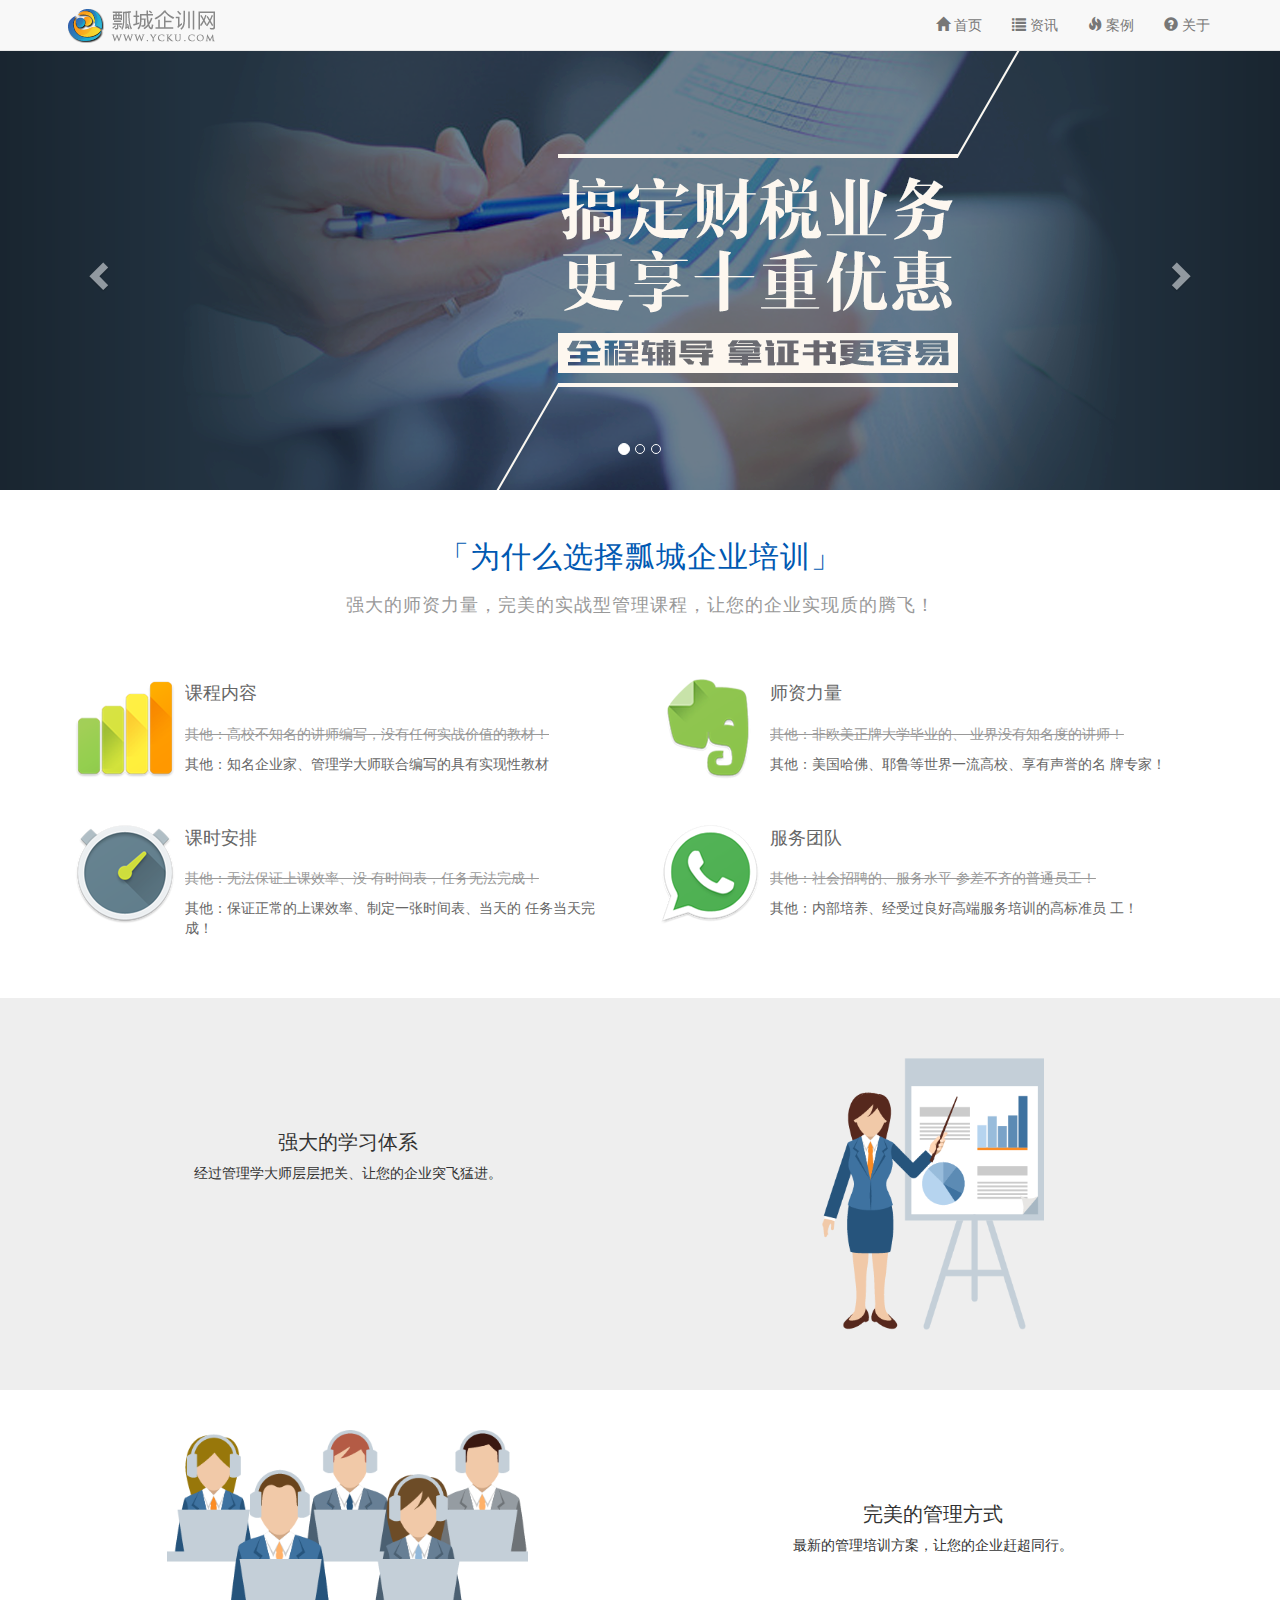
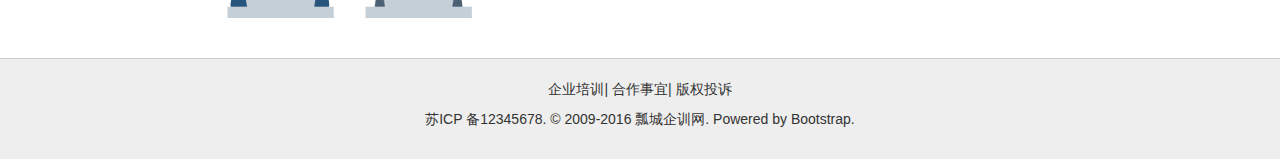
<file: index.html>
<!DOCTYPE html>
<html lang="en">

<head>
    <meta charset="UTF-8">
    <meta name="viewport" content="width=device-width, initial-scale=1.0">
    <meta http-equiv="X-UA-Compatible" content="ie=edge">
    <title>首页</title>
    <link rel="stylesheet" href="./css/bootstrap.css">
    <link rel="stylesheet" href="./css/main.css">
</head>

<body>
    <!-- 导航条 -->
    <nav class="navbar navbar-default navbar-fixed-top">
        <div class="container">
            <div class="navbar-header">
                <a href="#" class="navbar-brand logo"><img src="./images/logo.png" alt=""></a>
                <button type="button" class="navbar-toggle" data-toggle="collapse" data-target="#navbar-collapse">
                    <span class="icon-bar"></span>
                    <span class="icon-bar"></span>
                    <span class="icon-bar"></span>
                </button>
            </div>
            <div class="collapse navbar-collapse" id="navbar-collapse">
                <ul class="nav navbar-nav navbar-right" style="margin-top:0;">
                    <li>
                        <a href="#"><span class="glyphicon glyphicon-home"></span> 首页</a>
                    </li>
                    <li>
                        <a href="information.html"><span class="glyphicon glyphicon-list"></span> 资讯</a>
                    </li>
                    <li>
                        <a href="case.html"><span class="glyphicon glyphicon-fire"></span> 案例</a>
                    </li>
                    <li>
                        <a href="about.html"><span class="glyphicon glyphicon-question-sign"></span> 关于</a>
                    </li>
                </ul>
            </div>
        </div>
    </nav>
    <!-- 轮播图 -->
    <div id="myCarousel" class="carousel slide">
        <ol class="carousel-indicators">
            <li data-target="#myCarousel" data-slide-to="0" class="active"></li>
            <li data-target="#myCarousel" data-slide-to="1"></li>
            <li data-target="#myCarousel" data-slide-to="2"></li>

        </ol>
        <div class="carousel-inner">
            <div class="item active" style="background:#223240;">
                <a href="#"><img src="./images/slide1.png" alt="1"></a>
            </div>
            <div class="item" style="background:#F5E4DC;">
                <a href="#"><img src="./images/slide2.png" alt="2"></a>
            </div>
            <div class="item" style="background:#DE2A2D;">
                <a href="#"><img src="./images/slide3.png" alt="3"></a>
            </div>

        </div>
        <a href="#myCarousel" data-slide="prev" class="carousel-control left">
            <span class="glyphicon glyphicon-chevron-left"></span>
        </a>
        <a href="#myCarousel" data-slide="next" class="carousel-control right">
            <span class="glyphicon glyphicon-chevron-right"></span>
        </a>
    </div>
    <!-- 内容上 -->
    <div class="tab1">
        <div class="container">
            <h2 class="tab-h2">「为什么选择瓢城企业培训」</h2>
            <p class="tab-p">强大的师资力量，完美的实战型管理课程，让您的企业实现质的腾飞！</p>
            <div class="row">
                <div class="col-md-6 col">
                    <div class="media">
                        <div class="media-left">
                            <a href="#">
                                <img src="./images/tab1-1.png" alt="" class="media-object">
                            </a>
                        </div>
                        <div class="media-body">
                            <h4 class="media-heading">课程内容</h4>
                            <p class="text-muted">其他：高校不知名的讲师编写，没有任何实战价值的教材！</p>
                            <p>其他：知名企业家、管理学大师联合编写的具有实现性教材</p>
                        </div>
                    </div>
                </div>
                <div class="col-md-6 col">
                    <div class="media">
                        <div class="media-left media-top">
                            <a href="#">
                                <img class="media-object" src="./images/tab1-2.png" alt="...">
                            </a>
                        </div>
                        <div class="media-body">
                            <h4 class="media-heading">师资力量</h4>
                            <p class="text-muted">其他：非欧美正牌大学毕业的、
                                业界没有知名度的讲师！</p>
                            <p>其他：美国哈佛、耶鲁等世界一流高校、享有声誉的名
                                牌专家！</p>
                        </div>
                    </div>
                </div>
                <div class="col-md-6 col">
                    <div class="media">
                        <div class="media-left media-top">
                            <a href="#">
                                <img class="media-object" src="./images/tab1-3.png" alt="...">
                            </a>
                        </div>
                        <div class="media-body">
                            <h4 class="media-heading">课时安排</h4>
                            <p class="text-muted">其他：无法保证上课效率、没
                                有时间表，任务无法完成！</p>
                            <p>其他：保证正常的上课效率、制定一张时间表、当天的
                                任务当天完成！</p>
                        </div>
                    </div>
                </div>
                <div class="col-md-6 col">
                    <div class="media">
                        <div class="media-left media-top">
                            <a href="#">
                                <img class="media-object" src="./images/tab1-4.png" alt="...">
                            </a>
                        </div>
                        <div class="media-body">
                            <h4 class="media-heading">服务团队</h4>
                            <p class="text-muted">其他：社会招聘的、服务水平
                                参差不齐的普通员工！</p>
                            <p>其他：内部培养、经受过良好高端服务培训的高标准员
                                工！</p>
                        </div>
                    </div>
                </div>
            </div>
        </div>

    </div>
    <!-- 内容下 -->
    <div class="tab2">
        <div class="container">
            <div class="row">
                <div class=" col-md-6 col-sm-6 tab2-img">
                    <img src="./images/tab2.png" class="auto img-responsive center-block" alt="">
                </div>
                <div class="text col-md-6 col-sm-6 tab2-text">
                    <h3>强大的学习体系</h3>
                    <p>经过管理学大师层层把关、让您的企业突飞猛进。</p>
                </div>
            </div>
        </div>
    </div>
    <div class="tab3">
        <div class="container">
            <div class="row">
                <div class="col-md-6 col-sm-6">
                    <img src="./images/tab3.png" class="auto img-responsive center-block" alt="">
                </div>
                <div class="text col-md-6 col-sm-6">
                    <h3>完美的管理方式</h3>
                    <p>最新的管理培训方案，让您的企业赶超同行。</p>
                </div>

            </div>
        </div>
    </div>
    <footer id="footer">
        <div class="container">
            <p>企业培训| 合作事宜| 版权投诉</p>
            <p>苏ICP 备12345678. © 2009-2016 瓢城企训网. Powered by
                Bootstrap.</p>
        </div>
    </footer>



    <script src="./js/jquery.min.js"></script>
    <script src="./js/bootstrap.js"></script>
    <script>
        //自动播放
        $('#myCarousel').carousel({
            //设置自动播放/2 秒
            interval: 3000,
        });
        // //设置垂直居中
        // var $imgheight = $('.carousel-inner img').height() + 'px';
        // $('.carousel-control').css('line-height', $imgheight);
        // $(window).resize(function () {
        //     var $height = $(imgheight).eq(0).height() ||
        //         $(imgheight).eq(1).height() ||
        //         $(imgheight).eq(2).height();
        //     $('.carousel-control').css('line-height', $height + 'px');
        // });
        var imgheight = $('.auto').eq(0).height();
        var textheight = $('.text').eq(0).height();
        $(window).load(function () {
            $('.text').eq(0).css('margin-top', (imgheight - textheight) / 2 + 'px');
        });  
        //响应式改变窗口大小函数执行变化
        $(window).resize(function () {
            $('.text').eq(0).css('margin-top', (imgheight - textheight) / 2 + 'px');
        });
        var imgheight = $('.auto').eq(1).height();
        var textheight = $('.text').eq(1).height();
        $(window).load(function () {
            $('.text').eq(1).css('margin-top', (imgheight - textheight) / 2 + 'px');
        });
        
        $(window).resize(function () {
            $('.text').eq(1).css('margin-top', (imgheight - textheight) / 2 + 'px');
        });
    </script>
</body>

</html>
</file>
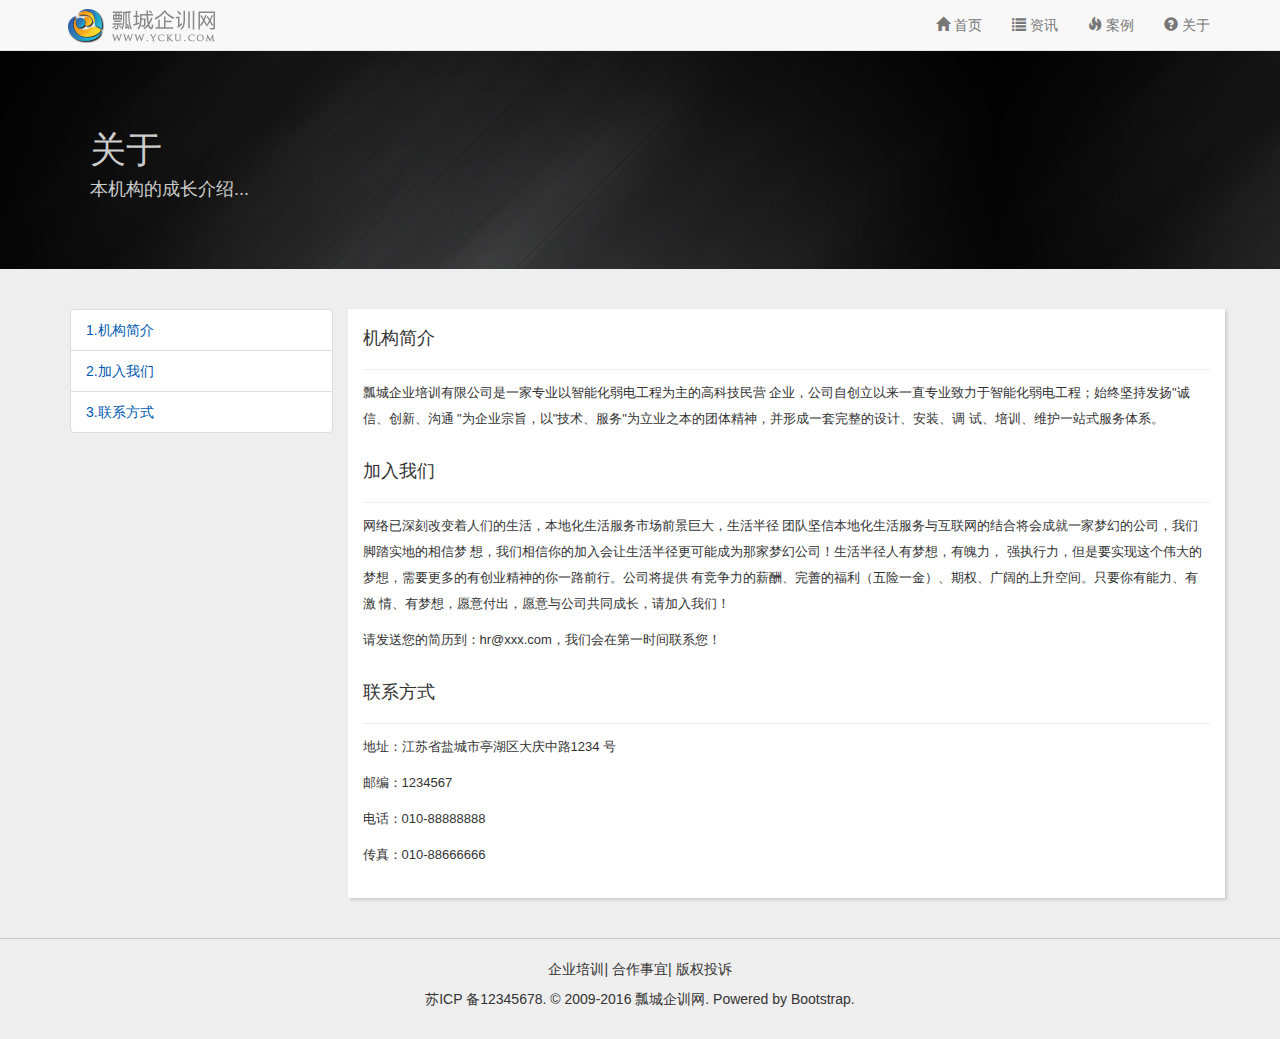
<file: about.html>
<!DOCTYPE html>
<html lang="en">

<head>
    <meta charset="UTF-8">
    <meta name="viewport" content="width=device-width, initial-scale=1.0">
    <meta http-equiv="X-UA-Compatible" content="ie=edge">
    <title>Document</title>
    <link rel="stylesheet" href="./css/bootstrap.css">
    <link rel="stylesheet" href="./css/main.css">
</head>

<body>
    <!-- 导航条 -->
    <nav class="navbar navbar-default navbar-fixed-top">
        <div class="container">
            <div class="navbar-header">
                <a href="#" class="navbar-brand logo"><img src="./images/logo.png" alt=""></a>
                <button type="button" class="navbar-toggle" data-toggle="collapse" data-target="#navbar-collapse">
                    <span class="icon-bar"></span>
                    <span class="icon-bar"></span>
                    <span class="icon-bar"></span>
                </button>
            </div>
            <div class="collapse navbar-collapse" id="navbar-collapse">
                <ul class="nav navbar-nav navbar-right" style="margin-top:0;">
                    <li>
                        <a href="index.html"><span class="glyphicon glyphicon-home"></span> 首页</a>
                    </li>
                    <li>
                        <a href="information.html"><span class="glyphicon glyphicon-list"></span> 资讯</a>
                    </li>
                    <li>
                        <a href="case.html"><span class="glyphicon glyphicon-fire"></span> 案例</a>
                    </li>
                    <li>
                        <a href="#"><span class="glyphicon glyphicon-question-sign"></span> 关于</a>
                    </li>
                </ul>
            </div>
        </div>
    </nav>
    <div class="jumbotron">
        <div class="container">
            <hgroup>
                <h1>关于</h1>
                <h4>本机构的成长介绍...</h4>
            </hgroup>
        </div>
    </div>
    <div id="about">
        <div class="container">
            <div class="row">
                <div class="col-lg-3">
                    <div class="list-group">
                        <a href="#1" class="list-group-item">1.机构简介</a>
                        <a href="#2" class="list-group-item">2.加入我们</a>
                        <a href="#3" class="list-group-item">3.联系方式</a>
                    </div>
                </div>
                <div class="col-lg-9 about">
                    <a name="1"></a>
                    <h3>机构简介</h3>
                    <p>瓢城企业培训有限公司是一家专业以智能化弱电工程为主的高科技民营
                        企业，公司自创立以来一直专业致力于智能化弱电工程；始终坚持发扬"诚信、创新、沟通
                        "为企业宗旨，以"技术、服务"为立业之本的团体精神，并形成一套完整的设计、安装、调
                        试、培训、维护一站式服务体系。</p>
                    <a name="2"></a>
                    <h3>加入我们</h3>
                    <p>网络已深刻改变着人们的生活，本地化生活服务市场前景巨大，生活半径
                        团队坚信本地化生活服务与互联网的结合将会成就一家梦幻的公司，我们脚踏实地的相信梦
                        想，我们相信你的加入会让生活半径更可能成为那家梦幻公司！生活半径人有梦想，有魄力，
                        强执行力，但是要实现这个伟大的梦想，需要更多的有创业精神的你一路前行。公司将提供
                        有竞争力的薪酬、完善的福利（五险一金）、期权、广阔的上升空间。只要你有能力、有激
                        情、有梦想，愿意付出，愿意与公司共同成长，请加入我们！</p>
                    <p>请发送您的简历到：hr@xxx.com，我们会在第一时间联系您！</p>
                    <a name="3"></a>
                    <h3>联系方式</h3>
                    <p>地址：江苏省盐城市亭湖区大庆中路1234 号</p>
                    <p>邮编：1234567</p>
                    <p>电话：010-88888888</p>
                    <p>传真：010-88666666</p>
                </div>
            </div>
        </div>
    </div>





    <footer id="footer">
        <div class="container">
            <p>企业培训| 合作事宜| 版权投诉</p>
            <p>苏ICP 备12345678. © 2009-2016 瓢城企训网. Powered by
                Bootstrap.</p>
        </div>
    </footer>



    <script src="./js/jquery.min.js"></script>
    <script src="./js/bootstrap.js"></script>
    <script>

    </script>
</body>

</html>
</file>
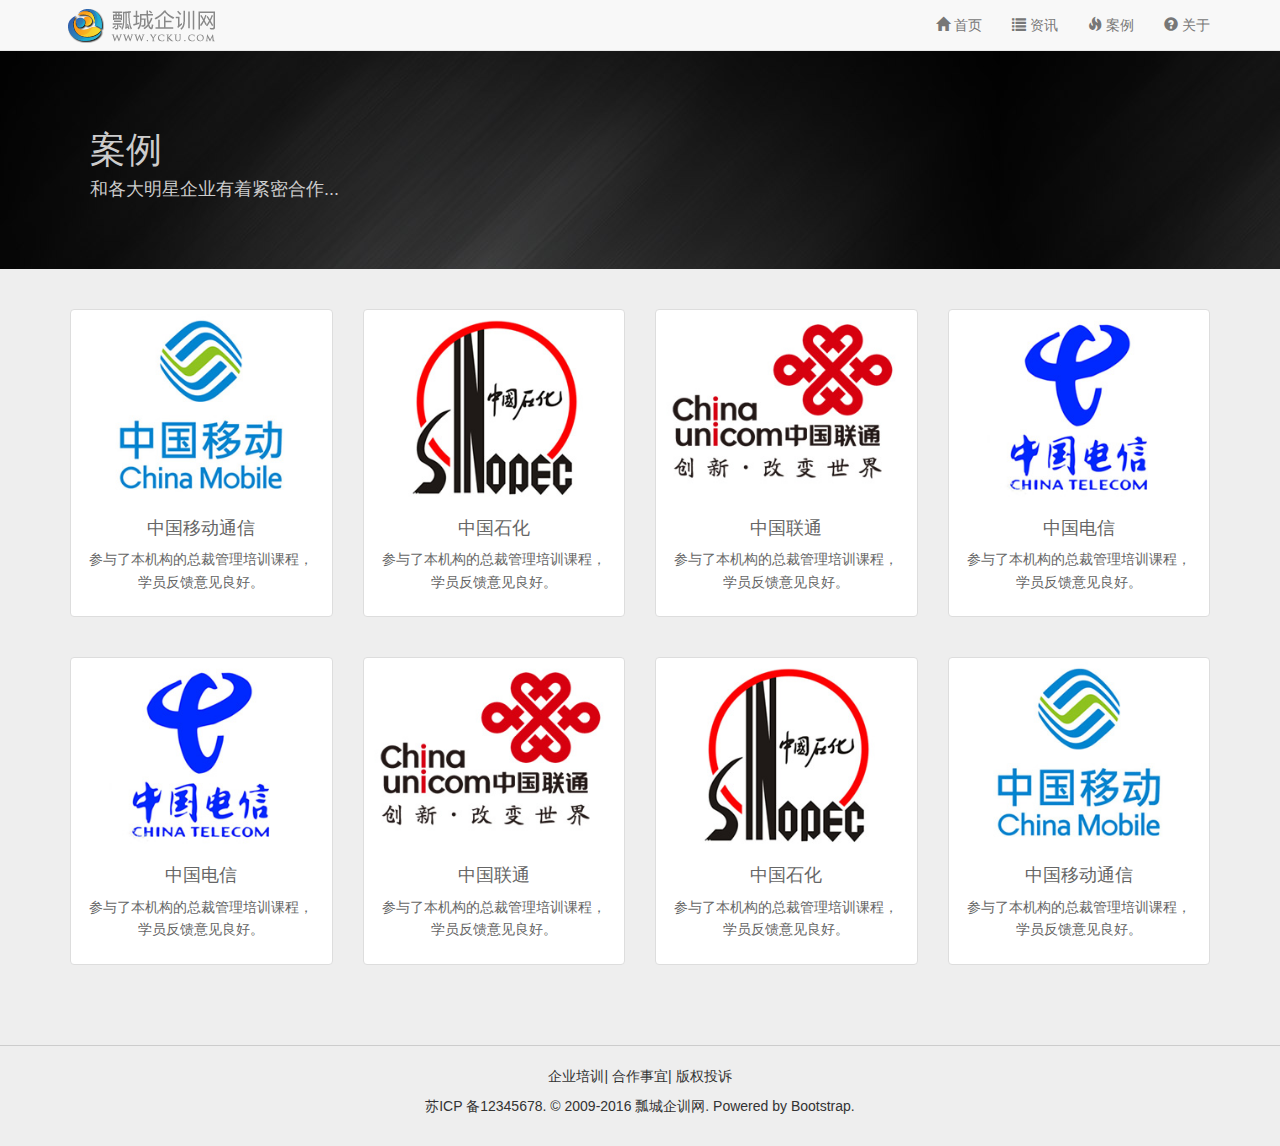
<file: case.html>
<!DOCTYPE html>
<html lang="en">

<head>
    <meta charset="UTF-8">
    <meta name="viewport" content="width=device-width, initial-scale=1.0">
    <meta http-equiv="X-UA-Compatible" content="ie=edge">
    <title>案例</title>
    <link rel="stylesheet" href="./css/bootstrap.css">
    <link rel="stylesheet" href="./css/main.css">
</head>

<body>
    <!-- 导航条 -->
    <nav class="navbar navbar-default navbar-fixed-top">
        <div class="container">
            <div class="navbar-header">
                <a href="#" class="navbar-brand logo"><img src="./images/logo.png" alt=""></a>
                <button type="button" class="navbar-toggle" data-toggle="collapse" data-target="#navbar-collapse">
                    <span class="icon-bar"></span>
                    <span class="icon-bar"></span>
                    <span class="icon-bar"></span>
                </button>
            </div>
            <div class="collapse navbar-collapse" id="navbar-collapse">
                <ul class="nav navbar-nav navbar-right" style="margin-top:0;">
                    <li>
                        <a href="index.html"><span class="glyphicon glyphicon-home"></span> 首页</a>
                    </li>
                    <li>
                        <a href="information.html"><span class="glyphicon glyphicon-list"></span> 资讯</a>
                    </li>
                    <li>
                        <a href="#"><span class="glyphicon glyphicon-fire"></span> 案例</a>
                    </li>
                    <li>
                        <a href="about.html"><span class="glyphicon glyphicon-question-sign"></span> 关于</a>
                    </li>
                </ul>
            </div>
        </div>
    </nav>
    <div class="jumbotron">
        <div class="container">
            <hgroup>
                <h1>案例</h1>
                <h4>和各大明星企业有着紧密合作...</h4>
            </hgroup>
        </div>
    </div>
    <div id="case">
        <div class="container">
            <div class="row">
                <div class="col-lg-3 col-md-4 col-sm-6 col-xs-12 col">
                    <div class="thumbnail">
                        <img src="./images/case1.jpg" alt="">
                        <div class="caption">
                            <h4>中国移动通信</h4>
                            <p>参与了本机构的总裁管理培训课程，学员反馈意见良好。</p>
                        </div>
                    </div>
                </div>
                <div class="col-lg-3 col-md-4 col-sm-6 col-xs-12 col">
                    <div class="thumbnail">
                        <img src="./images/case2.jpg" alt="">
                        <div class="caption">
                            <h4>中国石化</h4>
                            <p>参与了本机构的总裁管理培训课程，学员反馈意见良好。</p>
                        </div>
                    </div>
                </div>
                <div class="col-lg-3 col-md-4 col-sm-6 col-xs-12 col">
                    <div class="thumbnail">
                        <img src="./images/case3.jpg" alt="">
                        <div class="caption">
                            <h4>中国联通</h4>
                            <p>参与了本机构的总裁管理培训课程，学员反馈意见良好。</p>
                        </div>
                    </div>
                </div>
                <div class="col-lg-3 col-md-4 col-sm-6 col-xs-12 col">
                    <div class="thumbnail">
                        <img src="./images/case4.jpg" alt="">
                        <div class="caption">
                            <h4>中国电信</h4>
                            <p>参与了本机构的总裁管理培训课程，学员反馈意见良好。</p>
                        </div>
                    </div>
                </div>
                <div class="col-lg-3 col-md-4 col-sm-6 col-xs-12 col">
                    <div class="thumbnail">
                        <img src="./images/case4.jpg" alt="">
                        <div class="caption">
                            <h4>中国电信</h4>
                            <p>参与了本机构的总裁管理培训课程，学员反馈意见良好。</p>
                        </div>
                    </div>
                </div>
                <div class="col-lg-3 col-md-4 col-sm-6 col-xs-12 col">
                    <div class="thumbnail">
                        <img src="./images/case3.jpg" alt="">
                        <div class="caption">
                            <h4>中国联通</h4>
                            <p>参与了本机构的总裁管理培训课程，学员反馈意见良好。</p>
                        </div>
                    </div>
                </div>
                <div class="col-lg-3 col-md-4 col-sm-6 col-xs-12 col">
                    <div class="thumbnail">
                        <img src="./images/case2.jpg" alt="">
                        <div class="caption">
                            <h4>中国石化</h4>
                            <p>参与了本机构的总裁管理培训课程，学员反馈意见良好。</p>
                        </div>
                    </div>
                </div>
                <div class="col-lg-3 col-md-4 col-sm-6 col-xs-12 col">
                    <div class="thumbnail">
                        <img src="./images/case1.jpg" alt="">
                        <div class="caption">
                            <h4>中国移动通信</h4>
                            <p>参与了本机构的总裁管理培训课程，学员反馈意见良好。</p>
                        </div>
                    </div>
                </div>


            </div>
        </div>
    </div>
    





    <footer id="footer">
        <div class="container">
            <p>企业培训| 合作事宜| 版权投诉</p>
            <p>苏ICP 备12345678. © 2009-2016 瓢城企训网. Powered by
                Bootstrap.</p>
        </div>
    </footer>



    <script src="./js/jquery.min.js"></script>
    <script src="./js/bootstrap.js"></script>
    <script>

    </script>
</body>

</html>
</file>
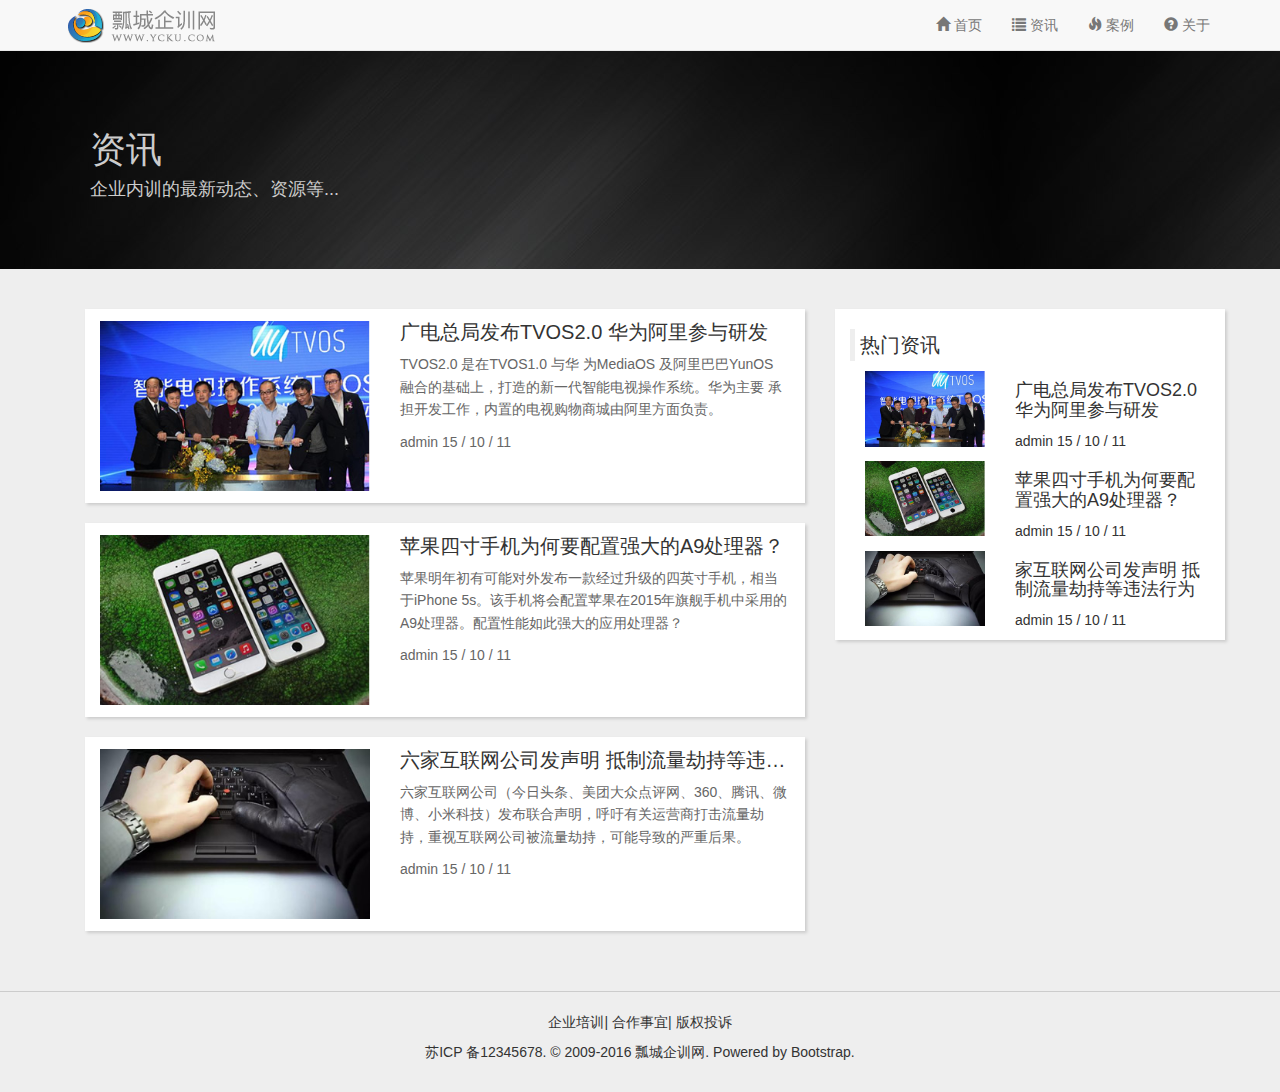
<file: information.html>
<!DOCTYPE html>
<html lang="en">

<head>
    <meta charset="UTF-8">
    <meta name="viewport" content="width=device-width, initial-scale=1.0">
    <meta http-equiv="X-UA-Compatible" content="ie=edge">
    <title>资讯</title>
    <link rel="stylesheet" href="./css/bootstrap.css">
    <link rel="stylesheet" href="./css/main.css">
</head>

<body>
    <!-- 导航条 -->
    <nav class="navbar navbar-default navbar-fixed-top">
        <div class="container">
            <div class="navbar-header">
                <a href="#" class="navbar-brand logo"><img src="./images/logo.png" alt=""></a>
                <button type="button" class="navbar-toggle" data-toggle="collapse" data-target="#navbar-collapse">
                    <span class="icon-bar"></span>
                    <span class="icon-bar"></span>
                    <span class="icon-bar"></span>
                </button>
            </div>
            <div class="collapse navbar-collapse" id="navbar-collapse">
                <ul class="nav navbar-nav navbar-right" style="margin-top:0;">
                    <li>
                        <a href="index.html"><span class="glyphicon glyphicon-home"></span> 首页</a>
                    </li>
                    <li>
                        <a href="#"><span class="glyphicon glyphicon-list"></span> 资讯</a>
                    </li>
                    <li>
                        <a href="case.html"><span class="glyphicon glyphicon-fire"></span> 案例</a>
                    </li>
                    <li>
                        <a href="about.html"><span class="glyphicon glyphicon-question-sign"></span> 关于</a>
                    </li>
                </ul>
            </div>
        </div>
    </nav>
    <div class="jumbotron">
        <div class="container">
            <hgroup>
                <h1>资讯</h1>
                <h4>企业内训的最新动态、资源等...</h4>
            </hgroup>
        </div>
    </div>
    <div class="information" id="information">
        <div class="container">
            <div class="row">
                <div class="col-md-8">
                    <div class="container-fluid">
                        <div class="row info-content">
                            <div class="col-md-5 col-sm-5 col-xs-5">
                                <img src="./images/info1.jpg" class="img-responsive" alt="">
                            </div>
                            <div class="col-md-7 col-sm-7 col-xs-7">
                                <h4>广电总局发布TVOS2.0 华为阿里参与研发</h4>
                                <p class="hidden-xs">TVOS2.0 是在TVOS1.0 与华
                                    为MediaOS 及阿里巴巴YunOS 融合的基础上，打造的新一代智能电视操作系统。华为主要
                                    承担开发工作，内置的电视购物商城由阿里方面负责。</p>
                                <p>admin 15 / 10 / 11</p>
                            </div>
                        </div>
                        <div class="row info-content">
                            <div class="col-md-5 col-sm-5 col-xs-5">
                                <img src="./images/info2.jpg" class="img-responsive" alt="">
                            </div>
                            <div class="col-md-7 col-sm-7 col-xs-7">
                                <h4>苹果四寸手机为何要配置强大的A9处理器？</h4>
                                <p class="hidden-xs">苹果明年初有可能对外发布一款经过升级的四英寸手机，相当于iPhone
                                    5s。该手机将会配置苹果在2015年旗舰手机中采用的A9处理器。配置性能如此强大的应用处理器？</p>
                                <p>admin 15 / 10 / 11</p>
                            </div>
                        </div>
                        <div class="row info-content">
                            <div class="col-md-5 col-sm-5 col-xs-5">
                                <img src="./images/info3.jpg" class="img-responsive" alt="">
                            </div>
                            <div class="col-md-7 col-sm-7 col-xs-7">
                                <h4>六家互联网公司发声明 抵制流量劫持等违法行为</h4>
                                <p class="hidden-xs">六家互联网公司（今日头条、美团大众点评网、360、腾讯、微博、小米科技）发布联合声明，呼吁有关运营商打击流量劫持，重视互联网公司被流量劫持，可能导致的严重后果。</p>
                                <p>admin 15 / 10 / 11</p>
                            </div>
                        </div>
                    </div>
                </div>
                <div class="col-md-4 info-right hidden-xs hidden-sm">
                    <blockquote>
                        <h2>热门资讯</h2>
                    </blockquote>
                    <div class="container-fluid">
                        <div class="row">
                            <div class="col-md-5 col-sm-5 col-xs-5">
                                <img src="images/info1.jpg" class="img-responsive" alt="">
                            </div>
                            <div class="col-md-7 col-sm-7 col-xs-7" style="padding-right: 0">
                                <h4>广电总局发布TVOS2.0 华为阿里参与研发</h4>
                                <p>admin 15 / 10 / 11</p>
                            </div>
                        </div>
                        <div class="row">
                            <div class="col-md-5 col-sm-5 col-xs-5">
                                <img src="images/info2.jpg" class="img-responsive" alt="">
                            </div>
                            <div class="col-md-7 col-sm-7 col-xs-7" style="padding-right: 0">
                                <h4>苹果四寸手机为何要配置强大的A9处理器？</h4>
                                <p>admin 15 / 10 / 11</p>
                            </div>
                        </div>
                        <div class="row">
                            <div class="col-md-5 col-sm-5 col-xs-5">
                                <img src="images/info3.jpg" class="img-responsive" alt="">
                            </div>
                            <div class="col-md-7 col-sm-7 col-xs-7" style="padding-right: 0">
                                <h4>家互联网公司发声明 抵制流量劫持等违法行为</h4>
                                <p>admin 15 / 10 / 11</p>
                            </div>
                        </div>
                    </div>
                </div>
            </div>
        </div>
    </div>





    <footer id="footer">
        <div class="container">
            <p>企业培训| 合作事宜| 版权投诉</p>
            <p>苏ICP 备12345678. © 2009-2016 瓢城企训网. Powered by
                Bootstrap.</p>
        </div>
    </footer>



    <script src="./js/jquery.min.js"></script>
    <script src="./js/bootstrap.js"></script>
    <script>

    </script>
</body>

</html>
</file>
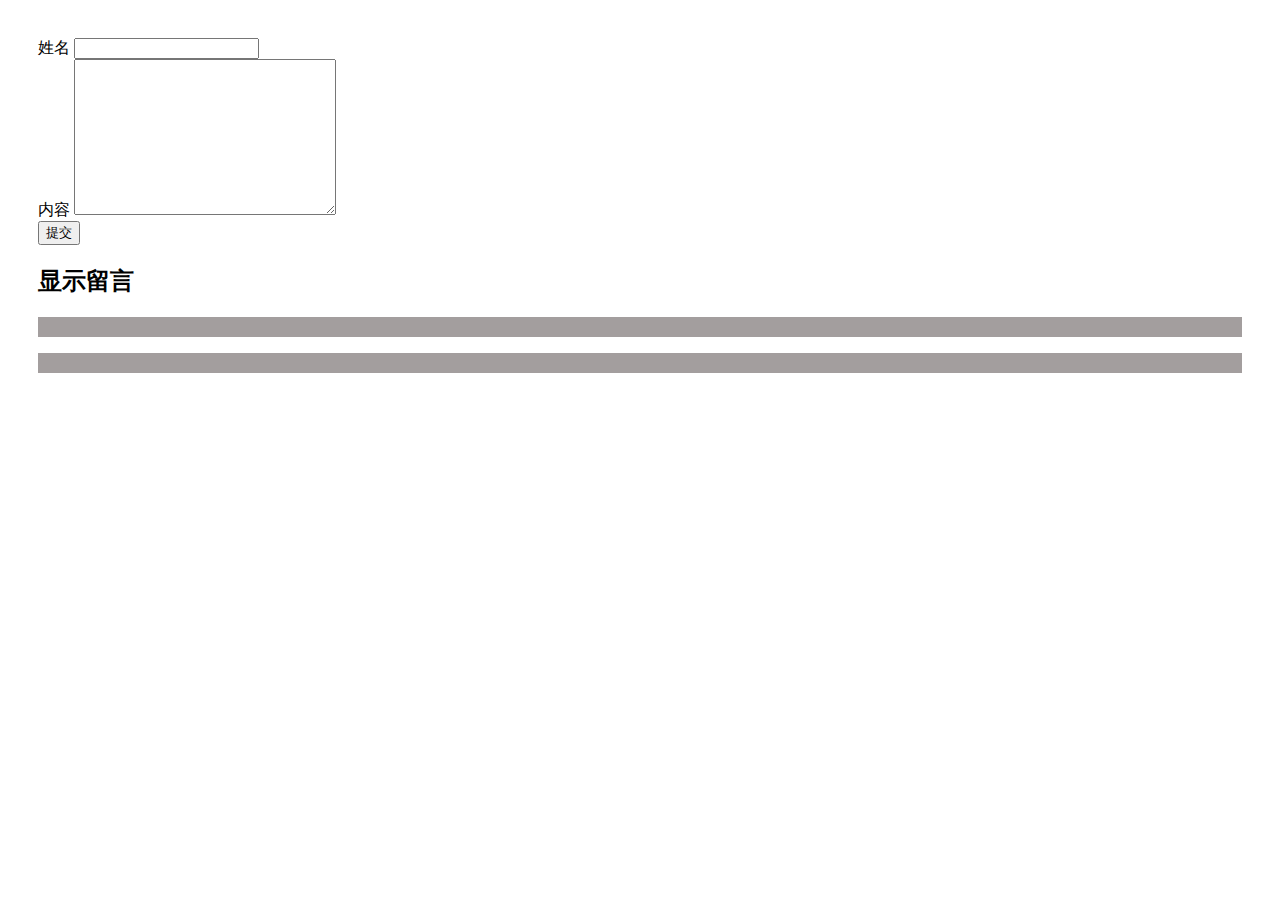
<file: jq-obtain-demo.html>
<!DOCTYPE html PUBLIC "-//W3C//DTD XHTML 1.0 Transitional//EN" "http://www.w3.org/TR/xhtml1/DTD/xhtml1-transitional.dtd">
<html xmlns="http://www.w3.org/1999/xhtml">
<head>
<meta http-equiv="Content-Type" content="text/html; charset=utf-8" />
<title>无标题文档</title>
<!-- <script src="./js/jquery.min.js"></script>//接入jquery包 -->
<script src="https://apps.bdimg.com/libs/jquery/2.1.4/jquery.min.js"></script>
</head>
 <style>
     body {
         padding: 30px;
     }
     p {
         height: 20px;
         line-height: 20px;
         background: rgb(163, 158, 158);
     }
 </style>
<body>

    <div class="layout">
        <div class="input-text">
            <div>
                <span>姓名</span>
                <input type="text" id="text-1">
            </div>
            <div>
                <span>内容</span>
                <textarea name="" id="text-2" cols="30" rows="10"></textarea>
            </div>
            <button id="btn">提交</button>
        </div>
        <div class="obtain-text">
            <h2>显示留言</h2>
            <div>
                <p id="obtain-1"></p>
            </div>
            <div>
                <p id="obtain-2"></p>
            </div>
        </div>
    </div>

</body>
<script type="text/javascript">
//给提交按钮加入点击事件
$(document).ready(function(e) {
  //找到ID=btn的按钮加入一个click事件
  $("#btn").click(function(){
    //首先要找到文本域里面的值
    var nt = $("#text-1").val();//取出用户在文本域里面输入的valuer值并且交给一个变量nt
     
    var str = nt;//在用户输入的内容后面追加换行
    //把拼接好的字符串（nt+"<br>"）扔到最上方ID为nr的DIV里面去
    $("#obtain-1").append(str); 
       
    })

    $("#btn").click(function(){
    //首先要找到文本域里面的值
    var nt = $("#text-2").val();//取出用户在文本域里面输入的valuer值并且交给一个变量nt
     
    var str = nt;//在用户输入的内容后面追加换行
    //把拼接好的字符串（nt+"<br>"）扔到最上方ID为nr的DIV里面去
    $("#obtain-2").append(str); 
       
    })
});
 
 
</script>
</html>
</file>
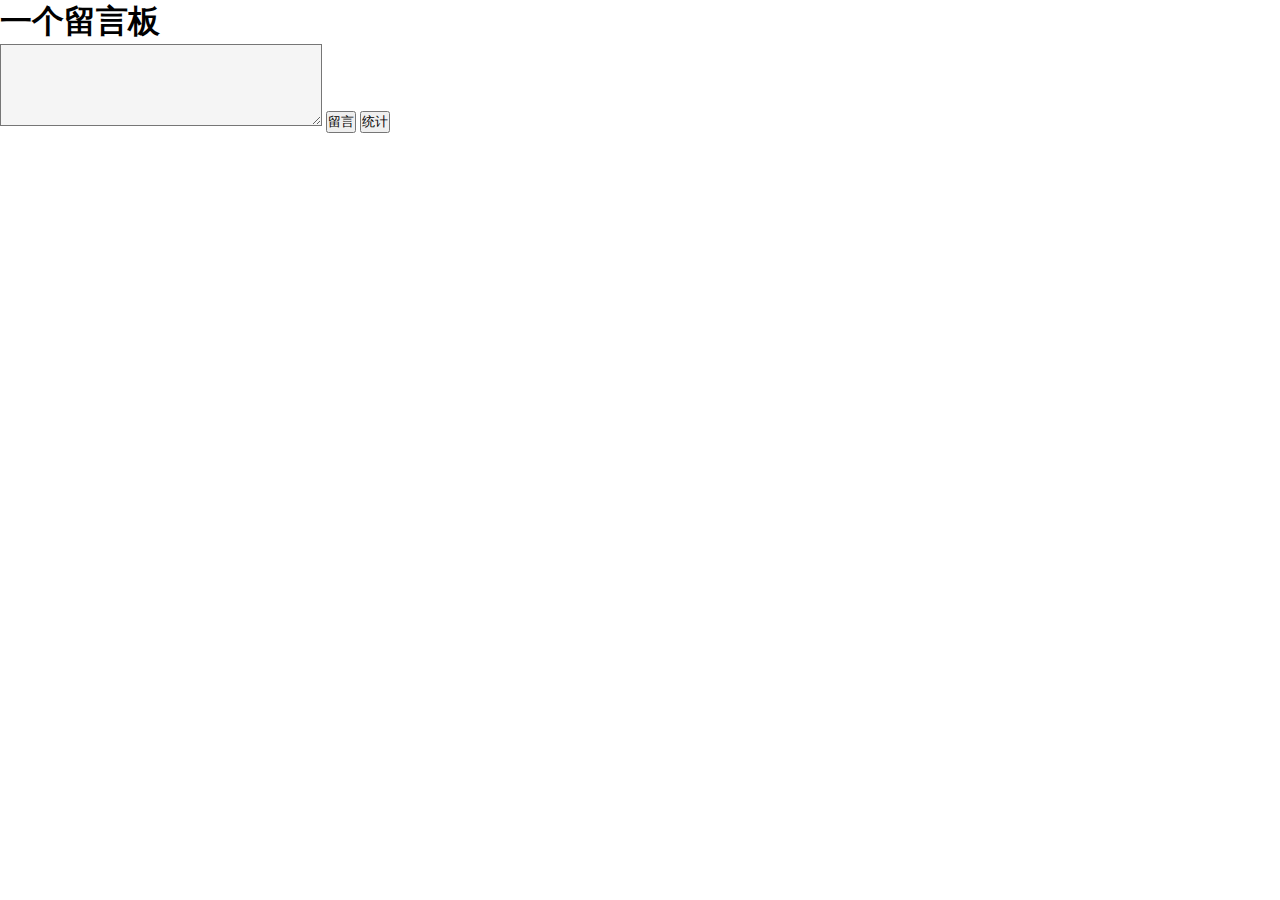
<file: js-obtain-demo.html>
<!DOCTYPE html>
<html lang="en">
<head>
    <meta charset="UTF-8">
    <title>简单的留言板</title>
    <style type = "text/css">
        *{
            padding:0;
            margin:0;
        }
        textarea {
            width:320px;
            height:80px;
            background:whitesmoke;
            font-size:16px;
        }
        span:hover {
            cursor:pointer;
        }
    </style>
</head>
<body>
    <h1>一个留言板</h1>

    <label>
        <textarea id = "msg" rows = "5" cols = "42"></textarea>
    </label>
    <input type = "button" id = "btn" value = "留言">
    <button id = "calc" onclick = calc()>统计</button>
    <div id = "box">
            <!--通过js实现根据用户的输入动态创建一个存放用户留言的li，并且允许用户删除留言-->
        </div>
</body>
    <script type = "text/javascript">
        var box = document.getElementById("box");
        var ul = document.createElement("ul");
        box.appendChild(ul);
        var btn = document.getElementById("btn");
        var msg = document.getElementById("msg");
        var n = 0;
        btn.onclick = function(){
            if(msg.value === ""){
                alert("请输入内容")
            } else{
                n++;
                var li = document.createElement("li");
                li.innerHTML = msg.value + "&nbsp;&nbsp;"+"<span>X</span>";
                var lis = document.getElementsByTagName("li");
                if(n === 1){
                    ul.appendChild(li);
//                    如果是第一条留言则用appendChild
                }else{
                    ul.insertBefore(li,lis[0]);
//                    最新的留言总在第一条显示
                }
                msg.value = "";
//                重置文本框
                var span = document.getElementsByTagName("span");
                for(var i = 0;i<span.length;i++){
                    span[i].onclick = function(){
                        ul.removeChild(this.parentNode);
                        n--;
                    }
                }
            }
        };
        function calc(){
            alert("一共有"+n+"条留言")
        }
    </script>
</html>
</file>
<file: css/main.css>
@charset "utf-8";
body {
  font-family: "Helvetica Neue", Helvetica, Arial, "Microsoft Yahei
UI", "Microsoft YaHei", SimHei, "\5B8B\4F53", simsun, sans-serif;
}
.logo {
  padding: 0;
}
#myCarousel {
  margin: 50px 0 0 0;
}
.carousel-inner .item img {
  margin: 0 auto;
}
.tab-h2 {
  font-size: 20px;
  color: #0059b2;
  text-align: center;
  letter-spacing: 1px;
}
.tab-p {
  font-size: 15px;
  color: #999;
  text-align: center;
  letter-spacing: 1px;
  margin: 20px 0 40px 0;
}
.tab1 {
  margin: 30px 0;
  color: #666;
}
.tab1 .media-heading {
  margin: 5px 0 20px 0;
}
.tab1 .text-muted {
  color: #999;
  text-decoration: line-through;
}
.tab1 .col {
  padding: 20px;
}
.tab2 {
  background: #eee;
  padding: 60px 20px;
  text-align: center;
}
.tab2 img {
  width: 40%;
  height: 40%;
}
.tab3 {
  padding: 40px 0;
  text-align: center;
}
.tab3 img {
  width: 65%;
  height: 65%;
}
.text h3 {
  font-size: 20px;
}
.text p {
  font-size: 14px;
}
/*资讯*/
.jumbotron {
  margin: 50px 0 0 0;
  padding: 60px 0;
  background: #ccc url('../images/bg.jpg');
}
.jumbotron h1 {
  font-size: 26px;
  padding: 0 0 0 20px;
  color: #ccc;
}
.jumbotron h4 {
  font-size: 16px;
  padding: 0 0 0 20px;
  color: #ccc;
}
.information {
  background: #eee;
  padding: 40px 0;
}
.info-content {
  background: #fff;
  margin: 0 0 20px 0;
  box-shadow: 2px 2px 3px #ccc;
}
.info-content img {
  margin: 12px 0;
}
.info-content h4 {
  font-size: 14px;
  padding: 2px 0 0 0;
}
.info-content p {
  line-height: 1.6;
  color: #666;
}
.info-right {
  background: #fff;
  box-shadow: 2px 2px 3px #ccc;
}
.info-right blockquote {
  padding: 0;
  margin: 0;
}
.info-right blockquote h2 {
  font-size: 20px;
  padding: 5px;
}
/*案例*/
#case {
  padding: 40px 0;
  text-align: center;
  background: #eee;
}
#case h4 {
  color: #666;
}
#case p {
  color: #666;
  line-height: 1.6;
}
#case .col {
  margin: 0 0 20px 0;
}
/*关于*/
#about {
  padding: 40px 15px;
  background-color: #eee;
}
#about .about {
  background-color: #fff;
  box-shadow: 2px 2px 3px #ccc;
  padding-bottom: 20px;
}
#about a {
  color: #0059b2;
}
#about h3 {
  margin: 0 0 10px 0;
  padding: 20px 0;
  border-bottom: 1px solid #eee;
  font-size: 18px;
}
#about p {
  line-height: 2;
  font-size: 13px;
}
/*底部*/
#footer {
  background-color: #eee;
  border-top: 1px solid #ccc;
  padding: 20px;
  text-align: center;
}
/*没有小于768px，是因为bootstrap是以移动端为优先*/
/* 小屏幕（平板，大于等于768px） */
@media (min-width: 768px) {
  .tab-h2 {
    font-size: 26px;
  }
  .tab-p {
    font-size: 16px;
  }
  .tab2-text {
    float: left;
  }
  .tab2-img {
    float: right;
  }
  .jumbotron h1 {
    font-size: 30px;
  }
  .jumbotron h4 {
    font-size: 16px;
  }
  .info-content h4 {
    font-size: 16px;
  }
}
/* 中等屏幕（桌面显示器，大于等于992px） */
@media (min-width: 992px) {
  .tab-h2 {
    font-size: 28px;
  }
  .tab-p {
    font-size: 17px;
  }
  .jumbotron h1 {
    font-size: 33px;
  }
  .jumbotron h4 {
    font-size: 17px;
  }
  .info-content h4 {
    font-size: 18px;
    overflow: hidden;
    white-space: nowrap;
    text-overflow: ellipsis;
  }
}
/* 大屏幕（大桌面显示器，大于等于1200px） */
@media (min-width: 1200px) {
  .tab-h2 {
    font-size: 30px;
  }
  .tab-p {
    font-size: 18px;
  }
  .jumbotron h1 {
    font-size: 36px;
  }
  .jumbotron h4 {
    font-size: 18px;
  }
  .info-content h4 {
    font-size: 20px;
    overflow: hidden;
    white-space: nowrap;
    text-overflow: ellipsis;
  }
}
</file>
